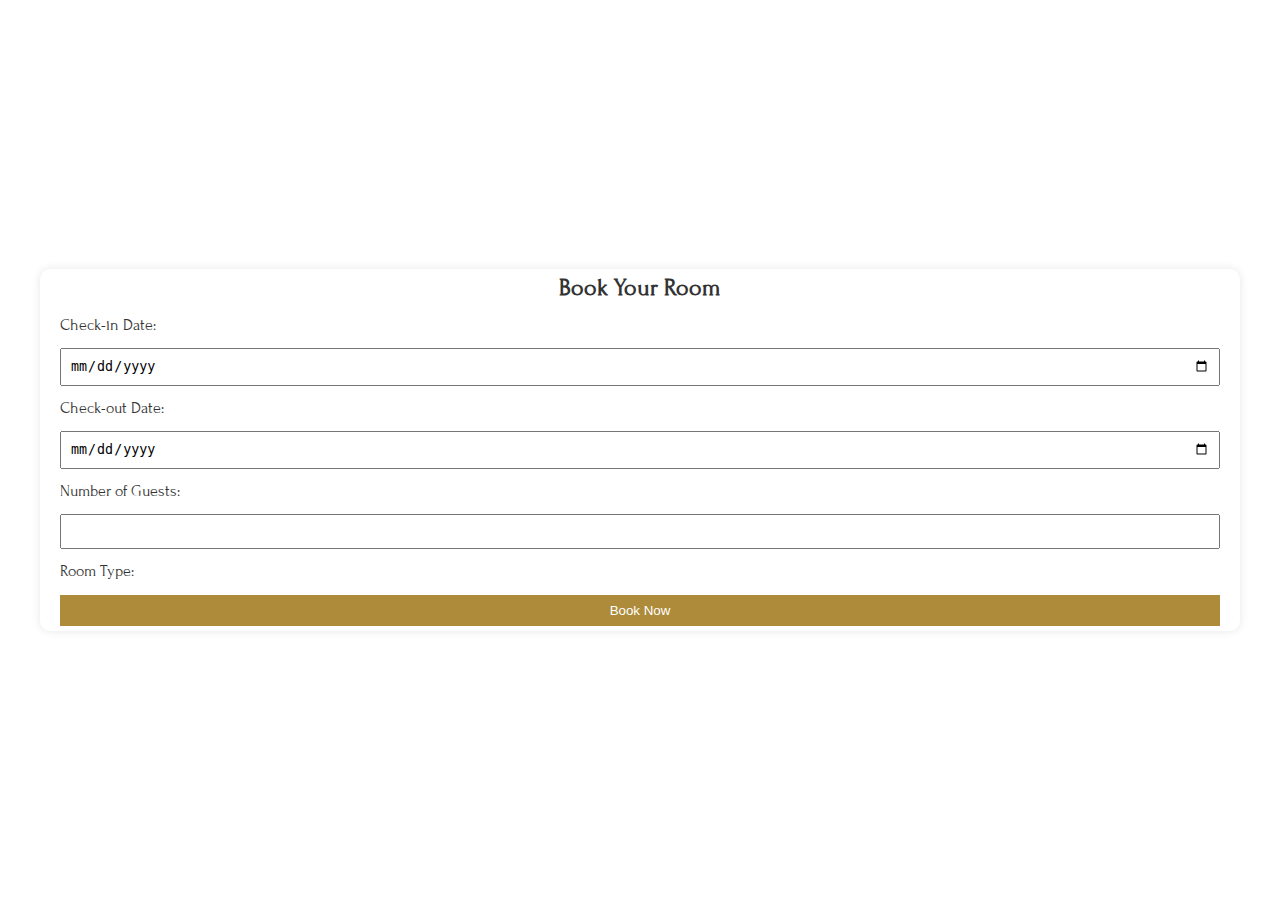
<file: booking.html>
<!DOCTYPE html>
<html lang="en">
<head>
    <meta charset="UTF-8">
    <meta name="viewport" content="width=device-width, initial-scale=1.0">
    <title>Room Booking</title>
    <link rel="stylesheet" href="styles3.css">
    <link rel="preconnect" href="https://fonts.googleapis.com">
    <link rel="preconnect" href="https://fonts.gstatic.com" crossorigin>
    <link href="https://fonts.googleapis.com/css2?family=Forum&family=Libre+Baskerville:ital,wght@0,400;0,700;1,400&family=Montserrat:ital,wght@0,100..900;1,100..900&display=swap" rel="stylesheet">
    <link rel="stylesheet" href="styles.css" />
    <script>
        function showPopup(event) {
            event.preventDefault(); 
            alert("Room Reserved Successfully!");
        }
    </script>
</head>
<body>
    <div class="container">
        <h2>Book Your Room</h2>
        <form onsubmit="showPopup(event)">
            <label for="checkin">Check-in Date:</label>
            <input type="date" id="checkin" name="checkin" required>

            <label for="checkout">Check-out Date:</label>
            <input type="date" id="checkout" name="checkout" required>

            <label for="guests">Number of Guests:</label>
            <input type="number" id="guests" name="guests" min="1" required>

            <label for="room">Room Type:</label>
            <!--<select id="room" name="room" required>
                <option value="single">Single Room</option>
                <option value="double">Double Room</option>
                <option value="suite">Suite</option>
            </select>-->

            <button type="submit">Book Now</button>
        </form>
    </div>
</body>
</html>
</file>
<file: styles3.css>
.forum-regular {
    font-family: "Forum", serif;
    font-weight: 400;
    font-style: normal;
}

body {
    font-family: forum, sans-serif;
    background-color: #f4f4f4;
    display: flex;
    justify-content: center;
    align-items: center;
    height: 100vh;
    color: #ad8b3a;
}

.container {
    background: white;
    padding: 20px;
    border-radius: 10px;
    box-shadow: 0 0 10px rgba(0, 0, 0, 0.1);
    width: 300px;
}

h2 {
    text-align: center;
}

form {
    display: flex;
    flex-direction: column;
}

label {
    margin: 5px 0;
}

input, select, button {
    padding: 8px;
    margin: 5px 0;
}

button {
    background: #ad8b3a;
    color: white;
    border: none;
    cursor: pointer;
}

button:hover {
    background: #ad8b3a;
}
</file>
<file: styles.css>
/* Base Styles */
@import url("https://fonts.googleapis.com/css2?family=Poppins:wght@400;500;600;700&display=swap");
:root {
    --primary-color: #ad8b3a;
    --primary-dark: #916f2b;
    --secondary-color: #333;
    --accent-color: #ad8b3a;
    --text-color: #333;
    --text-light: #666;
    --background-color: #fff;
    --background-light: #f9f9f9;
    --background-dark: #222;
    --border-color: #ddd;
    --success-color: #28a745;
    --error-color: #dc3545;
    --warning-color: #ad8b3a
    --info-color: #17a2b8;
    --shadow: 0 2px 10px rgba(0, 0, 0, 0.1);
    --transition: all 0.3s ease;
  }
  
  * {
    margin: 0;
    padding: 0;
    box-sizing: border-box;
  }
  
  body {
    font-family: "Baskerville", serif;
    color: var(--text-color);
    line-height: 1.6;
    background-color: var(--background-color);
  }

  body {
    font-family: Forum, "Poppins";
  }
  
  .container {
    width: 100%;
    max-width: 1200px;
    margin: 0 auto;
    padding: 0 20px;
  }
  
  a {
    text-decoration: none;
    color: var(--primary-color);
    transition: var(--transition);
  }
  
  a:hover {
    color: var(--primary-dark);
  }
  
  ul {
    list-style: none;
  }
  
  /*img {
    max-width: 100%;
    height: auto;
  }*/
  
  .btn {
    display: inline-block;
    padding: 10px 20px;
    border-radius: 4px;
    font-weight: 600;
    text-align: center;
    cursor: pointer;
    transition: var(--transition);
    border: none;
    font-family: "Baskerville", serif;
  }
  
  .primary-btn {
    background-color: var(--primary-color);
    color: white;
  }
  
  .primary-btn:hover {
    background-color: var(--primary-dark);
    color: white;
  }
  
  .secondary-btn {
    background-color: transparent;
    color: var(--primary-color);
    border: 1px solid var(--primary-color);
  }
  
  .secondary-btn:hover {
    background-color: var(--primary-color);
    color: white;
  }
  
  .section-title {
    text-align: center;
    margin-bottom: 40px;
  }
  
  .section-title h2 {
    font-size: 2.5rem;
    color: var(--primary-color);
    margin-bottom: 10px;
  }
  
  .section-title p {
    color: var(--text-light);
    font-size: 1.1rem;
  }
  
  .hidden {
    display: none;
  }
  
  /* Navigation */
  nav {
    position: fixed;
    top: 0;
    left: 0;
    width: 100%;
    z-index: 1000;
    background-color: rgba(0, 0, 0, 0.8);
    padding: 15px 0;
    transition: var(--transition);
  }
  
  nav .container {
    display: flex;
    justify-content: space-between;
    align-items: center;
  }
  
  .logo {
    font-size: 2.2rem;
    font-weight: 700;
    color: var(--accent-color);
  }
  
  .nav-links {
    display: flex;
    align-items: center;
  }
  
  .nav-links li {
    margin-left: 30px;
  }
  
  .nav-links a {
    color: white;
    font-weight: 500;
    position: relative;
  }
  
  .nav-links a:hover,
  .nav-links a.active {
    color: var(--primary-color);
  }
  
  .nav-links a::after {
    content: "";
    position: absolute;
    bottom: -5px;
    left: 0;
    width: 0;
    height: 2px;
    background-color: var(--primary-color);
    transition: var(--transition);
  }
  
  .nav-links a:hover::after,
  .nav-links a.active::after {
    width: 100%;
  }
  
  .login-btn {
    background-color: var(--primary-color);
    padding: 8px 15px;
    border-radius: 4px;
  }
  
  .login-btn:hover {
    background-color: var(--primary-dark);
    color: white;
  }
  
  .hamburger {
    display: none;
    flex-direction: column;
    cursor: pointer;
  }
  
  .hamburger span {
    display: block;
    width: 25px;
    height: 3px;
    background-color: white;
    margin-bottom: 5px;
    border-radius: 3px;
    transition: var(--transition);
  }
  
  /* Pages Container */
  #pages-container {
    padding-top: 80px;
  }
  
  .page {
    display: none;
    min-height: calc(100vh - 80px);
  }
  
  .page.active {
    display: block;
  }
  
  .page-header {
    background-color: var(--primary-color);
    color: white;
    padding: 60px 0;
    text-align: center;
    margin-bottom: 50px;
  }
  
  .page-header h1 {
    font-size: 2.5rem;
    margin-bottom: 10px;
  }
  
  /* Hero Section */
  .hero {
    height: 100vh;
    background: linear-gradient(rgba(0, 0, 0, 0.7), rgba(0, 0, 0, 0.7)), url("https://via.placeholder.com/1920x1080")
      no-repeat center center / cover;
    display: flex;
    align-items: center;
    justify-content: center;
    text-align: center;
    color: white;
    margin-top: -80px;
    background-size: cover;
    background-image: url("assets/hotel\ 1.jpg");
  }
  
  .hero::before {
    content: "";
    position: absolute;
    top: 0;
    left: 0;
    width: 100%;
    height: 100%;
    background: rgba(0, 0, 0, 0.5); 
    z-index: 1;
  }

  .hero * {
    position: relative;
    z-index: 2; 
  }

  .hero-content {
    max-width: 800px;
    padding: 0 20px;
  }
  
  .hero h1 {
    font-size: 3.5rem;
    margin-bottom: 20px;
    color: var(--accent-color);
  }
  
  .hero p {
    font-size: 1.5rem;
    margin-bottom: 30px;
  }
  
  .hero-buttons {
    display: flex;
    justify-content: center;
    gap: 20px;
  }
  
  /* Services Section */
  .services {
    display: grid;
    grid-template-columns: repeat(auto-fit, minmax(250px, 1fr));
    gap: 30px;
    margin-bottom: 60px;
  }
  
  .service-card {
    background-color: white;
    border-radius: 8px;
    padding: 30px;
    text-align: center;
    box-shadow: var(--shadow);
    transition: var(--transition);
  }
  
  .service-card:hover {
    transform: translateY(-10px);
  }
  
  .service-icon {
    width: 80px;
    height: 80px;
    margin: 0 auto 20px;
    display: flex;
    align-items: center;
    justify-content: center;
    background-color: var(--background-light);
    border-radius: 50%;
  }
  
  .service-card h3 {
    font-size: 1.5rem;
    margin-bottom: 15px;
    color: var(--primary-color);
  }
  
  /* Testimonials */
  .testimonials {
    margin-bottom: 60px;
  }
  
  .testimonial-slider {
    position: relative;
    max-width: 800px;
    margin: 0 auto;
    overflow: hidden;
  }
  
  .testimonial-slide {
    display: none;
    animation: fadeIn 0.5s ease forwards;
  }
  
  .testimonial-slide.active {
    display: block;
  }
  
  @keyframes fadeIn {
    from {
      opacity: 0;
    }
    to {
      opacity: 1;
    }
  }
  
  .testimonial-content {
    background-color: white;
    border-radius: 8px;
    padding: 30px;
    text-align: center;
    box-shadow: var(--shadow);
    position: relative;
  }
  
  .testimonial-content::before {
    content: '"';
    font-size: 5rem;
    color: var(--primary-color);
    opacity: 0.2;
    position: absolute;
    top: 10px;
    left: 20px;
  }
  
  .testimonial-content p {
    font-size: 1.2rem;
    font-style: italic;
    margin-bottom: 20px;
  }
  
  .testimonial-author {
    font-weight: 600;
    color: var(--primary-color);
  }
  
  .testimonial-dots {
    display: flex;
    justify-content: center;
    margin-top: 20px;
  }
  
  .dot {
    width: 12px;
    height: 12px;
    background-color: var(--border-color);
    border-radius: 50%;
    margin: 0 5px;
    cursor: pointer;
    transition: var(--transition);
  }
  
  .dot.active {
    background-color: var(--primary-color);
  }
  
  /* Rooms Page */
  .room-filters {
    display: flex;
    justify-content: center;
    margin-bottom: 30px;
    flex-wrap: wrap;
  }
  
  .filter-btn {
    background-color: transparent;
    border: none;
    padding: 10px 20px;
    margin: 0 5px 10px;
    cursor: pointer;
    font-family: "Baskerville", serif;
    font-size: 1rem;
    color: var(--text-color);
    border-radius: 4px;
    transition: var(--transition);
  }
  
  .filter-btn:hover,
  .filter-btn.active {
    background-color: var(--primary-color);
    color: white;
  }
  
  .rooms-grid {
    display: grid;
    grid-template-columns: repeat(auto-fit, minmax(300px, 1fr));
    gap: 30px;
    margin-bottom: 60px;
  }
  
  .room-card {
    background-color: white;
    border-radius: 8px;
    overflow: hidden;
    box-shadow: var(--shadow);
    transition: var(--transition);
  }
  
  .room-card:hover {
    transform: translateY(-10px);
  }
  
  .room-image {
    position: relative;
  }
  
  .room-price {
    position: absolute;
    bottom: 15px;
    right: 15px;
    background-color: var(--primary-color);
    color: white;
    padding: 5px 10px;
    border-radius: 4px;
    font-weight: 600;
  }
  
  .room-details {
    padding: 20px;
  }
  
  .room-details h3 {
    font-size: 1.5rem;
    margin-bottom: 10px;
    color: var(--primary-color);
  }
  
  .room-features {
    display: flex;
    flex-wrap: wrap;
    margin-bottom: 15px;
  }
  
  .room-features span {
    margin-right: 15px;
    font-size: 0.9rem;
    color: var(--text-light);
    display: flex;
    align-items: center;
  }
  
  .room-features span::before {
    content: "•";
    margin-right: 5px;
    color: var(--primary-color);
  }
  
  .room-details p {
    margin-bottom: 20px;
    color: var(--text-light);
  }

  #roomlayout {
    background: linear-gradient(rgba(0, 0, 0, 0.5), rgba(0, 0, 0, 0.5)), 
                url("assets/room%20layout.jpg") no-repeat center center;
    background-size: cover;
    color: white;
    text-align: center;
    padding: 50px 0;
}

  
  /* Restaurant Page */
  .menu-tabs {
    display: flex;
    justify-content: center;
    margin-bottom: 30px;
    flex-wrap: wrap;
  }
  
  .menu-tab {
    background-color: transparent;
    border: none;
    padding: 10px 20px;
    margin: 0 5px 10px;
    cursor: pointer;
    font-family: "Baskerville", serif;
    font-size: 1rem;
    color: var(--text-color);
    border-radius: 4px;
    transition: var(--transition);
  }
  
  .menu-tab:hover,
  .menu-tab.active {
    background-color: var(--primary-color);
    color: white;
  }
  
  .menu-tab-content {
    display: none;
  }
  
  .menu-tab-content.active {
    display: block;
  }
  
  .menu-items {
    display: grid;
    grid-template-columns: repeat(auto-fit, minmax(300px, 1fr));
    gap: 30px;
    margin-bottom: 40px;
  }
  
  .menu-item {
    background-color: white;
    border-radius: 8px;
    overflow: hidden;
    box-shadow: var(--shadow);
    display: flex;
    flex-direction: column;
  }
  
  .menu-item-image {
    width: 100%;
    height: 150px;
    overflow: hidden;
  }
  
  .menu-item-image img {
    width: 100%;
    height: 100%;
    object-fit: cover;
    transition: var(--transition);
  }
  
  .menu-item:hover .menu-item-image img {
    transform: scale(1.1);
  }
  
  .menu-item-details {
    padding: 20px;
    flex-grow: 1;
    display: flex;
    flex-direction: column;
  }
  
  .menu-item-details h3 {
    font-size: 1.3rem;
    margin-bottom: 10px;
    color: var(--primary-color);
  }
  
  .menu-item-details p {
    margin-bottom: 15px;
    color: var(--text-light);
    flex-grow: 1;
  }
  
  .menu-item-info {
    display: flex;
    justify-content: space-between;
    margin-bottom: 15px;
    align-items: center;
  }
  
  .price {
    font-weight: 600;
    font-size: 1.2rem;
    color: var(--primary-color);
  }
  
  .calories {
    font-size: 0.9rem;
    color: var(--text-light);
  }
  
  .cart-section {
    background-color: white;
    border-radius: 8px;
    padding: 30px;
    box-shadow: var(--shadow);
    margin-top: 40px;
  }
  
  #cart-items {
    margin-bottom: 20px;
  }
  
  .cart-item {
    display: flex;
    justify-content: space-between;
    align-items: center;
    padding: 10px 0;
    border-bottom: 1px solid var(--border-color);
  }
  
  .cart-item-name {
    flex-grow: 1;
  }
  
  .cart-item-price {
    margin: 0 20px;
    font-weight: 600;
  }
  
  .cart-item-calories {
    margin-right: 20px;
    color: var(--text-light);
    font-size: 0.9rem;
  }
  
  .remove-item {
    background-color: transparent;
    border: none;
    color: var(--error-color);
    cursor: pointer;
    font-size: 1.2rem;
  }
  
  .empty-cart-message {
    text-align: center;
    color: var(--text-light);
    font-style: italic;
    padding: 20px 0;
  }
  
  .cart-summary {
    display: flex;
    flex-direction: column;
    align-items: flex-end;
  }
  
  .cart-total,
  .cart-calories {
    font-size: 1.2rem;
    margin-bottom: 10px;
  }
  
  .cart-total span:last-child,
  .cart-calories span:last-child {
    font-weight: 600;
    margin-left: 10px;
    color: var(--primary-color);
  }

  #restaurantlayout {
    background: linear-gradient(rgba(0, 0, 0, 0.5), rgba(0, 0, 0, 0.5)), 
                url("assets/restaurent\ layout.jpg") no-repeat center center;
    background-size: cover;
    color: white;
    text-align: center;
    padding: 50px 0;
  }
  
  /* About Page */
  .about-content {
    display: grid;
    grid-template-columns: 1fr 1fr;
    gap: 40px;
    margin-bottom: 60px;
    align-items: center;
  }
  
  .about-image {
    border-radius: 8px;
    overflow: hidden;
  }
  
  .about-text h2 {
    font-size: 2rem;
    color: var(--primary-color);
    margin-bottom: 20px;
  }
  
  .about-text p {
    margin-bottom: 15px;
  }
  
  .about-features {
    display: grid;
    grid-template-columns: repeat(auto-fit, minmax(250px, 1fr));
    gap: 30px;
    margin-bottom: 60px;
  }
  
  .feature {
    text-align: center;
    padding: 30px;
    background-color: white;
    border-radius: 8px;
    box-shadow: var(--shadow);
  }
  
  .feature-icon {
    width: 80px;
    height: 80px;
    margin: 0 auto 20px;
    display: flex;
    align-items: center;
    justify-content: center;
    background-color: var(--background-light);
    border-radius: 50%;
  }
  
  .feature h3 {
    font-size: 1.5rem;
    margin-bottom: 15px;
    color: var(--primary-color);
  }
  
  .team-section {
    margin-bottom: 60px;
  }
  
  .team-members {
    display: grid;
    grid-template-columns: repeat(auto-fit, minmax(250px, 1fr));
    gap: 30px;
  }
  
  .team-member {
    background-color: white;
    border-radius: 8px;
    overflow: hidden;
    box-shadow: var(--shadow);
    text-align: center;
  }
  
  .member-image {
    width: 100%;
    height: 200px;
    overflow: hidden;
  }
  
  .member-image img {
    width: 100%;
    height: 100%;
    object-fit: cover;
  }
  
  .team-member h3 {
    font-size: 1.5rem;
    margin: 20px 0 5px;
    color: var(--primary-color);
  }
  
  .member-role {
    color: var(--text-light);
    font-style: italic;
    margin-bottom: 15px;
  }
  
  .team-member p {
    padding: 0 20px 20px;
  }

  #aboutlayout {
    background: linear-gradient(rgba(0, 0, 0, 0.5), rgba(0, 0, 0, 0.5)), 
                url("assets/aboutlayout.jpeg") no-repeat center center;
    background-size: cover;
    color: white;
    text-align: center;
    padding: 50px 0;
  }
  
  /* Contact Page */
  .contact-content {
    display: grid;
    grid-template-columns: 1fr 1fr;
    gap: 40px;
    margin-bottom: 60px;
  }
  
  .contact-info {
    background-color: white;
    border-radius: 8px;
    padding: 30px;
    box-shadow: var(--shadow);
  }
  
  .contact-info h2 {
    font-size: 1.8rem;
    color: var(--primary-color);
    margin-bottom: 30px;
  }
  
  .info-item {
    display: flex;
    margin-bottom: 20px;
  }
  
  .info-icon {
    margin-right: 15px;
  }
  
  .info-text h3 {
    font-size: 1.2rem;
    margin-bottom: 5px;
    color: var(--primary-color);
  }
  
  .contact-form-container {
    background-color: white;
    border-radius: 8px;
    padding: 30px;
    box-shadow: var(--shadow);
  }
  
  .contact-form-container h2 {
    font-size: 1.8rem;
    color: var(--primary-color);
    margin-bottom: 30px;
  }
  
  .form-group {
    margin-bottom: 20px;
  }
  
  .form-group label {
    display: block;
    margin-bottom: 5px;
    font-weight: 600;
  }
  
  .form-group input,
  .form-group textarea,
  .form-group select {
    width: 100%;
    padding: 10px;
    border: 1px solid var(--border-color);
    border-radius: 4px;
    font-family: "Baskerville", serif;
    font-size: 1rem;
  }
  
  .form-group textarea {
    resize: vertical;
  }
  
  .form-row {
    display: grid;
    grid-template-columns: 1fr 1fr;
    gap: 20px;
  }
  
  .map-container {
    margin-bottom: 60px;
  }
  
  .map-container h2 {
    font-size: 1.8rem;
    color: var(--primary-color);
    margin-bottom: 20px;
    text-align: center;
  }
  
  #map {
    height: 400px;
    border-radius: 8px;
    overflow: hidden;
  }
  
  .map-placeholder {
    height: 400px;
    background-color: var(--background-light);
    display: flex;
    align-items: center;
    justify-content: center;
    color: var(--text-light);
    font-style: italic;
  }

  #contactlayout {
    background: linear-gradient(rgba(0, 0, 0, 0.5), rgba(0, 0, 0, 0.5)), 
                url("assets/contact\ us\ layout.jpg") no-repeat center center;
    background-size: cover;
    color: white;
    text-align: center;
    padding: 50px 0;
  }
  
  /* Login Page */
  .auth-container {
    display: flex;
    align-items: center;
    justify-content: center;
    min-height: calc(100vh - 80px);
    background: linear-gradient(rgba(0, 0, 0, 0.7), rgba(0, 0, 0, 0.7)), url("https://via.placeholder.com/1920x1080")
      no-repeat center center / cover;
  }
  
  .auth-box {
    background-color: white;
    border-radius: 8px;
    padding: 30px;
    box-shadow: var(--shadow);
    width: 100%;
    max-width: 500px;
  }
  
  .auth-header {
    text-align: center;
    margin-bottom: 30px;
  }
  
  .auth-header h2 {
    font-size: 2rem;
    color: var(--primary-color);
    margin-bottom: 10px;
  }
  
  .auth-tabs {
    display: flex;
    margin-bottom: 30px;
    border-bottom: 1px solid var(--border-color);
  }
  
  .auth-tab {
    flex: 1;
    background-color: transparent;
    border: none;
    padding: 10px;
    font-family: "Baskerville", serif;
    font-size: 1.1rem;
    color: var(--text-color);
    cursor: pointer;
    transition: var(--transition);
    position: relative;
  }
  
  .auth-tab::after {
    content: "";
    position: absolute;
    bottom: -1px;
    left: 0;
    width: 0;
    height: 2px;
    background-color: var(--primary-color);
    transition: var(--transition);
  }
  
  .auth-tab:hover::after,
  .auth-tab.active::after {
    width: 100%;
  }
  
  .auth-tab.active {
    color: var(--primary-color);
  }
  
  .auth-form {
    display: none;
  }
  
  .auth-form.active {
    display: block;
  }
  
  .remember-me {
    display: flex;
    align-items: center;
    justify-content: space-between;
  }
  
  .remember-me input {
    width: auto;
    margin-right: 5px;
  }
  
  .forgot-password {
    color: var(--primary-color);
    font-size: 0.9rem;
  }
  
  .social-login {
    margin-top: 30px;
    text-align: center;
  }
  
  .social-login p {
    margin-bottom: 15px;
    color: var(--text-light);
    position: relative;
  }
  
  .social-login p::before,
  .social-login p::after {
    content: "";
    position: absolute;
    top: 50%;
    width: 30%;
    height: 1px;
    background-color: var(--border-color);
  }
  
  .social-login p::before {
    left: 0;
  }
  
  .social-login p::after {
    right: 0;
  }
  
  .social-buttons {
    display: flex;
    justify-content: center;
    gap: 20px;
  }
  
  .social-btn {
    flex: 1;
    padding: 10px;
    border: 1px solid var(--border-color);
    border-radius: 4px;
    background-color: transparent;
    font-family: "Baskerville", serif;
    cursor: pointer;
    transition: var(--transition);
  }
  
  .social-btn:hover {
    background-color: var(--background-light);
  }
  
  .terms {
    display: flex;
    align-items: flex-start;
  }
  
  .terms input {
    width: auto;
    margin-right: 10px;
    margin-top: 5px;
  }
  
  /* Room Booking Page */
  .booking-container {
    display: grid;
    grid-template-columns: 2fr 1fr;
    gap: 30px;
    margin-bottom: 60px;
  }
  
  .booking-form-container {
    background-color: white;
    border-radius: 8px;
    padding: 30px;
    box-shadow: var(--shadow);
  }
  
  .booking-form-container h2 {
    font-size: 1.8rem;
    color: var(--primary-color);
    margin-bottom: 30px;
  }
  
  .booking-form-container h3 {
    font-size: 1.3rem;
    color: var(--primary-color);
    margin: 30px 0 20px;
  }
  
  .selected-room {
    display: flex;
    background-color: var(--background-light);
    border-radius: 8px;
    padding: 15px;
    margin-bottom: 30px;
  }
  
  .selected-room img {
    width: 100px;
    height: 100px;
    object-fit: cover;
    border-radius: 4px;
    margin-right: 15px;
  }
  
  .selected-room-info h3 {
    margin: 0 0 5px;
  }
  
  .selected-room-price {
    font-weight: 600;
    color: var(--primary-color);
    margin-top: 10px;
  }
  
  .booking-summary {
    background-color: var(--background-light);
    border-radius: 8px;
    padding: 20px;
    margin: 30px 0;
  }
  
  .booking-summary h3 {
    margin-top: 0;
  }
  
  .summary-item {
    display: flex;
    justify-content: space-between;
    margin-bottom: 10px;
  }
  
  .summary-item.total {
    font-weight: 600;
    font-size: 1.2rem;
    color: var(--primary-color);
    border-top: 1px solid var(--border-color);
    padding-top: 10px;
    margin-top: 10px;
  }
  
  .payment-options {
    margin-bottom: 30px;
  }
  
  .payment-methods {
    display: grid;
    grid-template-columns: 1fr 1fr;
    gap: 15px;
  }
  
  .payment-method {
    display: flex;
    align-items: center;
  }
  
  .payment-method input {
    margin-right: 10px;
  }
  
  .booking-info {
    display: flex;
    flex-direction: column;
    gap: 30px;
  }
  
  .info-box {
    background-color: white;
    border-radius: 8px;
    padding: 20px;
    box-shadow: var(--shadow);
  }
  
  .info-box h3 {
    font-size: 1.3rem;
    color: var(--primary-color);
    margin-bottom: 15px;
  }
  
  .info-box ul {
    list-style: disc;
    padding-left: 20px;
  }
  
  .info-box li {
    margin-bottom: 10px;
  }
  
  /* Table Reservation Page */
  .reservation-container {
    display: grid;
    grid-template-columns: 2fr 1fr;
    gap: 30px;
    margin-bottom: 60px;
  }
  
  .reservation-form-container {
    background-color: white;
    border-radius: 8px;
    padding: 30px;
    box-shadow: var(--shadow);
  }
  
  .reservation-form-container h2 {
    font-size: 1.8rem;
    color: var(--primary-color);
    margin-bottom: 30px;
  }
  
  .reservation-form-container h3 {
    font-size: 1.3rem;
    color: var(--primary-color);
    margin: 30px 0 20px;
  }
  
  #pre-order-section {
    background-color: var(--background-light);
    border-radius: 8px;
    padding: 20px;
    margin: 30px 0;
  }
  
  .empty-pre-order-message {
    text-align: center;
    color: var(--text-light);
    font-style: italic;
    padding: 20px 0;
  }
  
  .reservation-policy {
    background-color: var(--background-light);
    border-radius: 8px;
    padding: 20px;
    margin: 30px 0;
  }
  
  .reservation-policy h3 {
    margin-top: 0;
  }
  
  .reservation-policy ul {
    list-style: disc;
    padding-left: 20px;
  }
  
  .reservation-policy li {
    margin-bottom: 10px;
  }
  
  .reservation-info {
    display: flex;
    flex-direction: column;
    gap: 30px;
  }
  
  /* Modal Styles */
  .modal {
    display: none;
    position: fixed;
    top: 0;
    left: 0;
    width: 100%;
    height: 100%;
    background-color: rgba(0, 0, 0, 0.7);
    z-index: 1001;
    align-items: center;
    justify-content: center;
  }
  
  .modal.active {
    display: flex;
  }
  
  .modal-content {
    background-color: white;
    border-radius: 8px;
    width: 90%;
    max-width: 600px;
    max-height: 90vh;
    overflow-y: auto;
    position: relative;
  }
  
  .close-modal {
    position: absolute;
    top: 15px;
    right: 15px;
    font-size: 1.5rem;
    cursor: pointer;
    color: var(--text-light);
    transition: var(--transition);
  }
  
  .close-modal:hover {
    color: var(--error-color);
  }
  
  .modal-header {
    padding: 20px;
    border-bottom: 1px solid var(--border-color);
  }
  
  .modal-header h2 {
    font-size: 1.8rem;
    color: var(--primary-color);
  }
  
  .modal-body {
    padding: 20px;
  }
  
  .modal-footer {
    padding: 20px;
    border-top: 1px solid var(--border-color);
    display: flex;
    justify-content: flex-end;
    gap: 15px;
  }
  
  .confirmation-icon {
    text-align: center;
    margin-bottom: 20px;
  }
  
  .confirmation-details {
    background-color: var(--background-light);
    border-radius: 8px;
    padding: 20px;
    margin-top: 20px;
  }
  
  .confirmation-item {
    display: flex;
    justify-content: space-between;
    margin-bottom: 10px;
  }
  
  .confirmation-item:last-child {
    margin-bottom: 0;
    font-weight: 600;
  }
  
  .menu-modal-tabs {
    display: flex;
    overflow-x: auto;
    margin-bottom: 20px;
    border-bottom: 1px solid var(--border-color);
  }
  
  .menu-modal-tab {
    padding: 10px 15px;
    background-color: transparent;
    border: none;
    font-family: "Baskerville", serif;
    cursor: pointer;
    white-space: nowrap;
    position: relative;
  }
  
  .menu-modal-tab::after {
    content: "";
    position: absolute;
    bottom: -1px;
    left: 0;
    width: 0;
    height: 2px;
    background-color: var(--primary-color);
    transition: var(--transition);
  }
  
  .menu-modal-tab:hover::after,
  .menu-modal-tab.active::after {
    width: 100%;
  }
  
  .menu-modal-tab.active {
    color: var(--primary-color);
  }
  
  .modal-cart {
    margin-top: 20px;
    border-top: 1px solid var(--border-color);
    padding-top: 20px;
  }
  
  .modal-cart h3 {
    margin-bottom: 15px;
    color: var(--primary-color);
  }
  
  .modal-cart-total {
    display: flex;
    justify-content: space-between;
    font-weight: 600;
    margin-top: 15px;
    font-size: 1.1rem;
  }
  
  /* Footer */
  footer {
    background-color: var(--background-dark);
    color: white;
    padding: 60px 0 20px;
  }
  
  .footer-content {
    display: grid;
    grid-template-columns: 1fr 2fr 1fr;
    gap: 40px;
    margin-bottom: 40px;
  }
  
  .footer-logo h2 {
    font-size: 2rem;
    color: var(--accent-color);
    margin-bottom: 10px;
  }
  
  .footer-links {
    display: grid;
    grid-template-columns: repeat(3, 1fr);
    gap: 30px;
  }
  
  .footer-section h3 {
    font-size: 1.3rem;
    color: var(--primary-color);
    margin-bottom: 20px;
  }
  
  .footer-section ul li {
    margin-bottom: 10px;
  }
  
  .footer-section ul li a {
    color: white;
    transition: var(--transition);
  }
  
  .footer-section ul li a:hover {
    color: var(--primary-color);
  }
  
  .social-icons {
    display: flex;
    gap: 15px;
  }
  
  .social-icon {
    width: 40px;
    height: 40px;
    border-radius: 50%;
    background-color: rgba(255, 255, 255, 0.1);
    display: flex;
    align-items: center;
    justify-content: center;
    transition: var(--transition);
  }
  
  .social-icon:hover {
    background-color: var(--primary-color);
  }
  
  .footer-bottom {
    display: flex;
    justify-content: space-between;
    align-items: center;
    padding-top: 20px;
    border-top: 1px solid rgba(255, 255, 255, 0.1);
  }
  
  .footer-bottom-links {
    display: flex;
    gap: 20px;
  }
  
  .footer-bottom-links a {
    color: white;
    font-size: 0.9rem;
  }
  
  /* React Components Container */
  #react-components-container {
    padding: 40px 0;
  }
  
  #weather-widget-container,
  #calorie-calculator-container,
  #room-availability-container {
    margin-bottom: 40px;
  }
  
  /* Responsive Styles */
  @media (max-width: 992px) {
    .hero h1 {
      font-size: 3rem;
    }
  
    .about-content,
    .contact-content,
    .booking-container,
    .reservation-container {
      grid-template-columns: 1fr;
    }
  
    .footer-content {
      grid-template-columns: 1fr;
    }
  }
  
  @media (max-width: 768px) {
    .nav-links {
      display: none;
    }
  
    .hamburger {
      display: flex;
    }
  
    .services,
    .team-members,
    .about-features {
      grid-template-columns: 1fr;
    }
  
    .hero-buttons {
      flex-direction: column;
    }
  
    .form-row {
      grid-template-columns: 1fr;
    }
  
    .footer-links {
      grid-template-columns: 1fr;
    }
  }
  
  @media (max-width: 576px) {
    .hero h1 {
      font-size: 2.5rem;
    }
  
    .section-title h2 {
      font-size: 2rem;
    }
  
    .menu-tabs,
    .room-filters {
      flex-direction: column;
    }
  
    .footer-bottom {
      flex-direction: column;
      gap: 15px;
    }
  }
</file>
